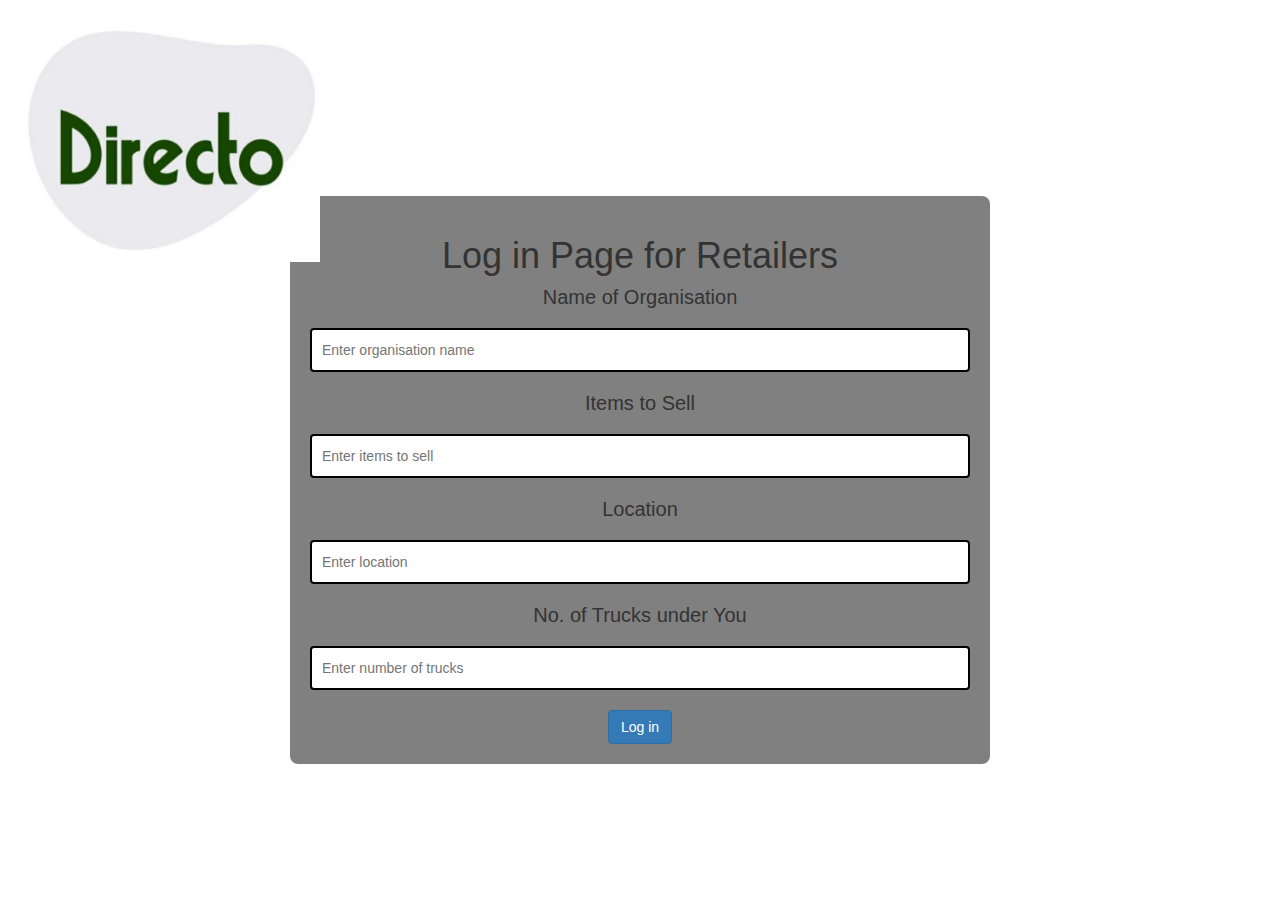
<file: index.html>
<html>
<head>
    <meta charset="UTF-8">
    <meta name="viewport" content="width=device-width, initial-scale=1.0">
    <link href="https://fonts.googleapis.com/css?family=Yeon+Sung&display=swap" rel="stylesheet"><meta name="viewport" content="width=device-width, initial-scale=1">

<link rel="stylesheet" href="https://maxcdn.bootstrapcdn.com/bootstrap/3.4.0/css/bootstrap.min.css">
<script src="https://ajax.googleapis.com/ajax/libs/jquery/3.4.1/jquery.min.js"></script>
<script src="https://maxcdn.bootstrapcdn.com/bootstrap/3.4.0/js/bootstrap.min.js"></script>

<link rel="stylesheet" type="text/css" href="style.css">
<script src="main.js"></script>

    <link rel="stylesheet" href="style.css">
    <title>Retailer Login Page</title>
    
</head>
<body>
    <div class="login">
        <img src="Logo.jpeg" alt="Logo" class="logo"> 
       
        <div class="container">
            <h1>Log in Page for Retailers</h1>
        <div class="input-container">
            <h2 for="organization">Name of Organisation</h2>
            <input type="text" id="organization" placeholder="Enter organisation name">
        </div>

        <div class="input-container">
            <h2 for="items">Items to Sell</h2>
            <input type="text" id="items" placeholder="Enter items to sell">
        </div>

        <div class="input-container">
            <h2 for="location">Location</h2>
            <input type="text" id="location" placeholder="Enter location">
        </div>

        <div class="input-container">
            <h2 for="trucks">No. of Trucks under You</h2>
            <input type="text" id="trucks" placeholder="Enter number of trucks">

        </div>
        <button id="login_button" onclick="adduser()" class="btn btn-primary">Log in</button>
    </div>
    </div>
</body>
</html>
</file>
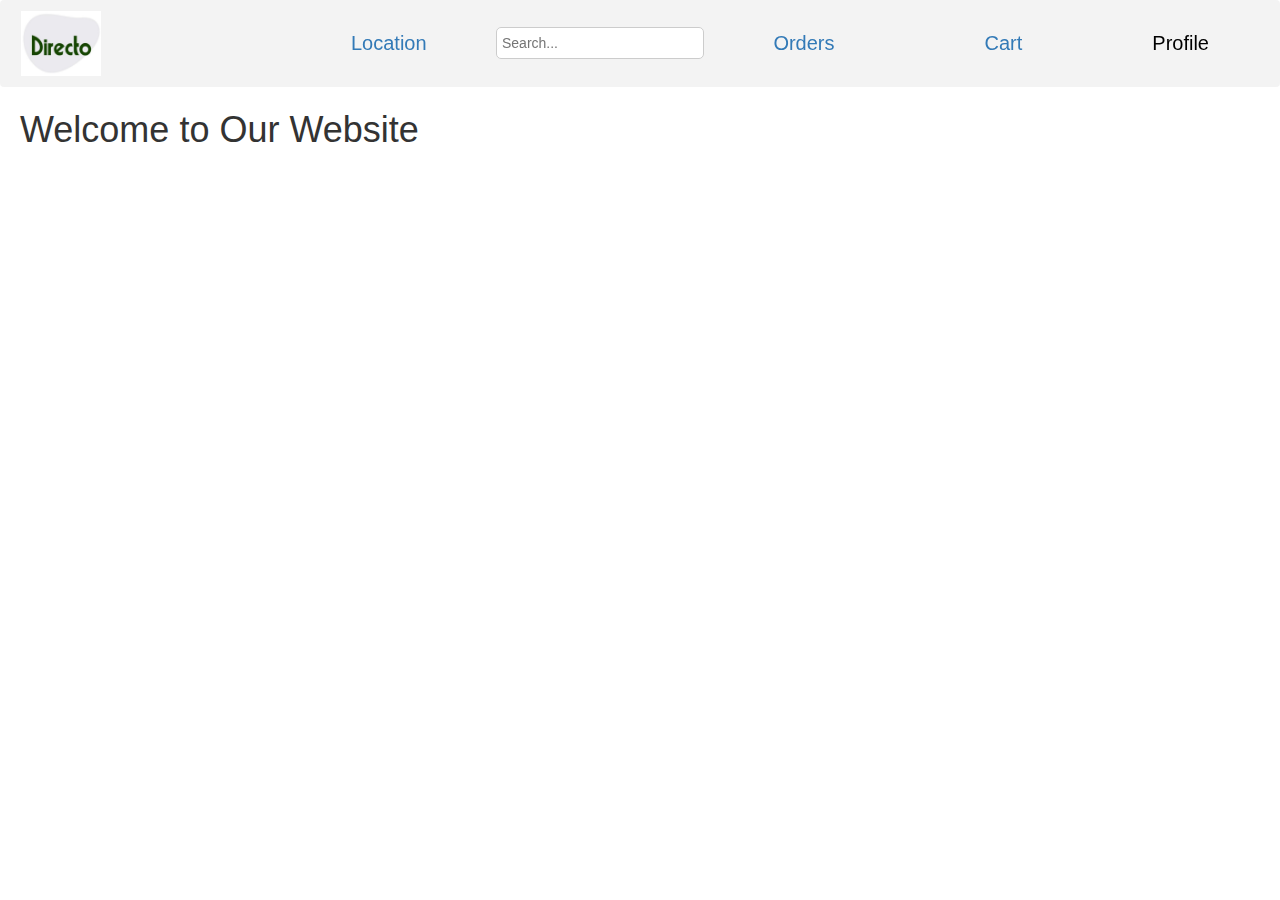
<file: retailer.html>
<!DOCTYPE html>
<html lang="en">
<head>
    <meta charset="UTF-8">
    <meta name="viewport" content="width=device-width, initial-scale=1.0">
    <title>Fixed Navbar with Toggle Profile Details</title>
    <link rel="stylesheet" href="https://maxcdn.bootstrapcdn.com/bootstrap/3.4.0/css/bootstrap.min.css">
    <link rel="stylesheet" type="text/css" href="retailer.css">
    <script src="retailer.js"></script>
</head>
<body>

    <!-- Navbar -->
    <div class="navbar">
        <!-- Logo on the absolute left -->
        <a href="#" class="logo"><img id="Logo_1" src="Logo.jpeg"></a>

        <!-- Location button beside the logo -->
        <a href="#" class="location">Location</a>

        <!-- Search bar in the middle of the navbar -->
        <div class="search-bar">
            <input type="text" placeholder="Search...">
        </div>

        <!-- Orders button -->
        <a href="#" class="orders">Orders</a>

        <!-- Cart button -->
        <a href="#" class="cart">Cart</a>

        <!-- Profile button with toggle dropdown on click -->
        <div class="profile" onclick="toggleProfileDropdown()">
            Profile
            <!-- Dropdown with login details -->
            <div class="profile-dropdown" id="profileDropdown">
                <h4>User Name</h4>
                <p>Email: user@example.com</p>
                <p>Account Status: Active</p>
                <button id="logout" onclick="logout()" class="glyphicon glyphicon-log-out btn btn-danger">Logout</button>
            </div>
        </div>
    </div>

    <!-- Page content for spacing -->
    <div style="margin-top: 70px; padding: 20px;">
        <h1>Welcome to Our Website</h1>
 
    </div>

    <script>
        // Function to toggle the visibility of the profile dropdown
        function toggleProfileDropdown() {
            var dropdown = document.getElementById("profileDropdown");
            if (dropdown.style.display === "none" || dropdown.style.display === "") {
                dropdown.style.display = "block";
            } else {
                dropdown.style.display = "none";
            }
        }

        // Close dropdown when clicking outside of it
        window.onclick = function(event) {
            if (!event.target.matches('.profile')) {
                var dropdown = document.getElementById("profileDropdown");
                if (dropdown.style.display === "block") {
                    dropdown.style.display = "none";
                }
            }
        }
    </script>

</body>
</html>
</file>
<file: style.css>
body {
    display: flex;
    justify-content: center;
    align-items: center;
    min-height: 100vh;
    font-family: Arial, sans-serif;
    margin: 0;
    position: relative;
}

.container {
    width: 700px;
    height: auto;
    text-align: center;
    background-color: grey; /* Grey background for the box */
    padding: 20px;
    border-radius: 8px;
    margin-top: 60px; /* Adjusts alignment with the logo */
}

.logo {
    position: absolute;
    top: 20px;
    left: 20px;
    width: 300px; /* Adjust width as needed */
    height: auto;
}

h2 {
    margin: 0;
    font-size: 20px;
    margin-bottom: 20px;
}

.input-container {
    margin-bottom: 20px;
}


input[type="text"] {
    width: 100%;
    padding: 10px;
    font-size: 14px;
    background-color: white; /* Background color of the input box */
    border: 2px solid black; /* Border color set to black */
    border-radius: 4px;
}
</file>
<file: retailer.css>
body, html {
    margin: 0;
    padding: 0;
    font-family: Arial, sans-serif;
    box-sizing: border-box;
}
#Logo_1
{
    width: 80px;
    height: auto;
}
.navbar {
    background-color: #f1f1f1d8; /* Faded green color */
    color: black;
    position: fixed;
    top: 0;
    width: 100%;
    padding: 10px 20px;
    display: flex;
    align-items: center;
    z-index: 1000;
}

/* Navbar Items */
.navbar .location
{
    margin-left: 250px;
    font-size: 20px;
}
.navbar .orders
{
    margin-right: 150px;
    font-size: 20px;
}
.navbar .cart
{
    margin-right: 130px;
    font-size: 20px;
}
 .navbar .profile {
   
    margin-right: 50px;
    font-size: 20px;
 }
/* Search Bar */
.search-bar {
    flex-grow: 1;
    display: flex;
    justify-content: center;
}

.search-bar input[type="text"] {
    width: 60%;
    padding: 5px;
    border-radius: 5px;
    border: 1px solid #ccc;
    outline: none;
}

/* Profile Dropdown */
.profile-dropdown {
    display: none;
    position: absolute;
    top: 50px;
    right: 20px;
    background-color: white;
    color: black;
    padding: 10px;
    border-radius: 5px;
    box-shadow: 0 4px 8px rgba(0, 0, 0, 0.2);
    width: 200px;
    height: auto;
    text-align: left;
    z-index: 1001;
}

/* Dropdown Content */
.profile-dropdown h4 {
    margin: 0;
    font-size: 14px;
}

.profile-dropdown p {
    font-size: 12px;
    color: #555;
    margin: 5px 0;
}
</file>
